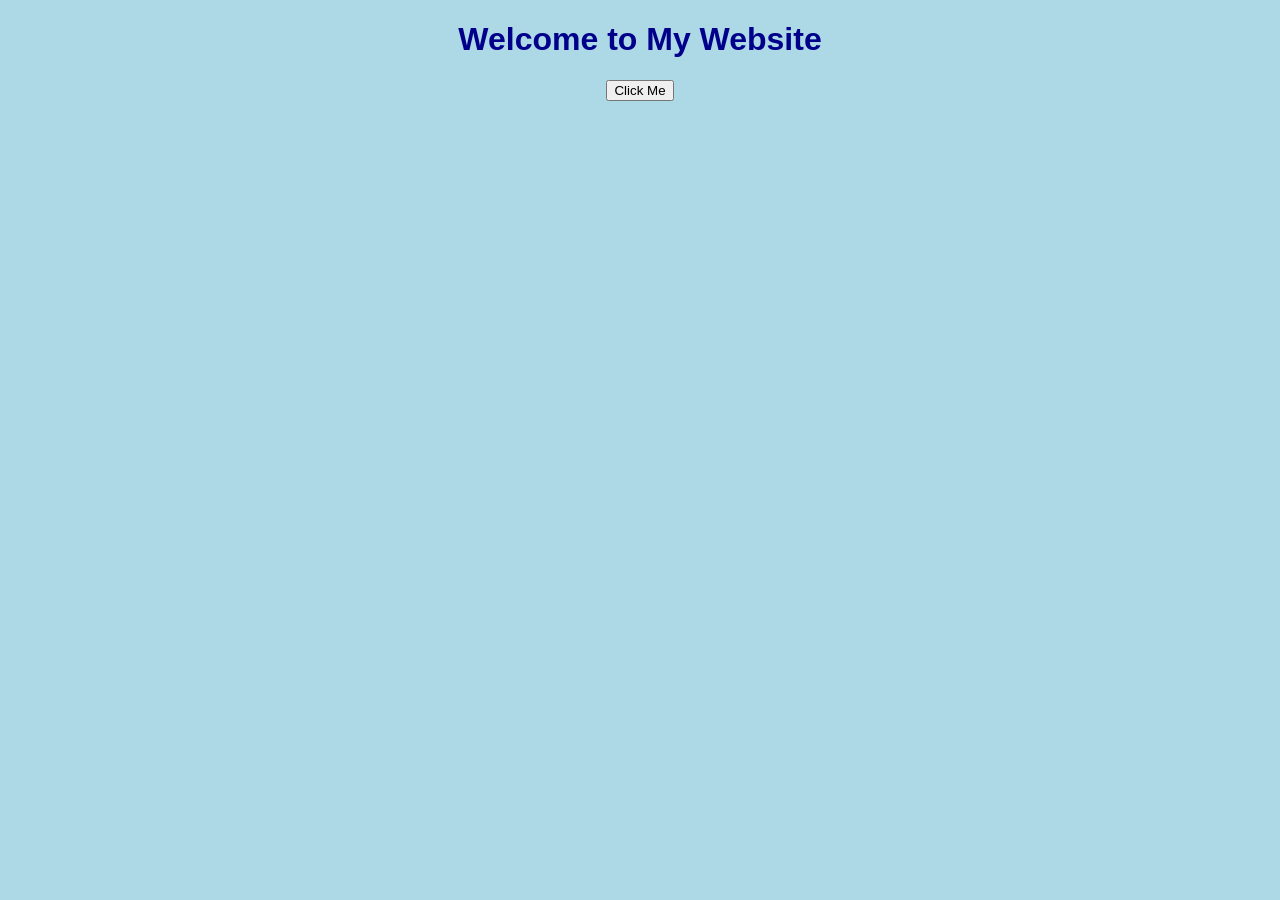
<file: index.html>
<!DOCTYPE html>
<html>
<head>
    <title>My First Website</title>
    <link rel="stylesheet" href="style.css">
</head>
<body>
    <h1>Welcome to My Website</h1>
    <button onclick="showMessage()">Click Me</button>

    <script src="script.js"></script>
</body>
</html>
</file>
<file: style.css>
body {
    font-family: Arial;
    text-align: center;
    background-color: lightblue;
}

h1 {
    color: darkblue;
}
</file>
<file: my-first-website/style.css>
body {
    font-family: Arial;
    text-align: center;
    background-color: lightblue;
}

h1 {
    color: darkblue;
}
</file>
